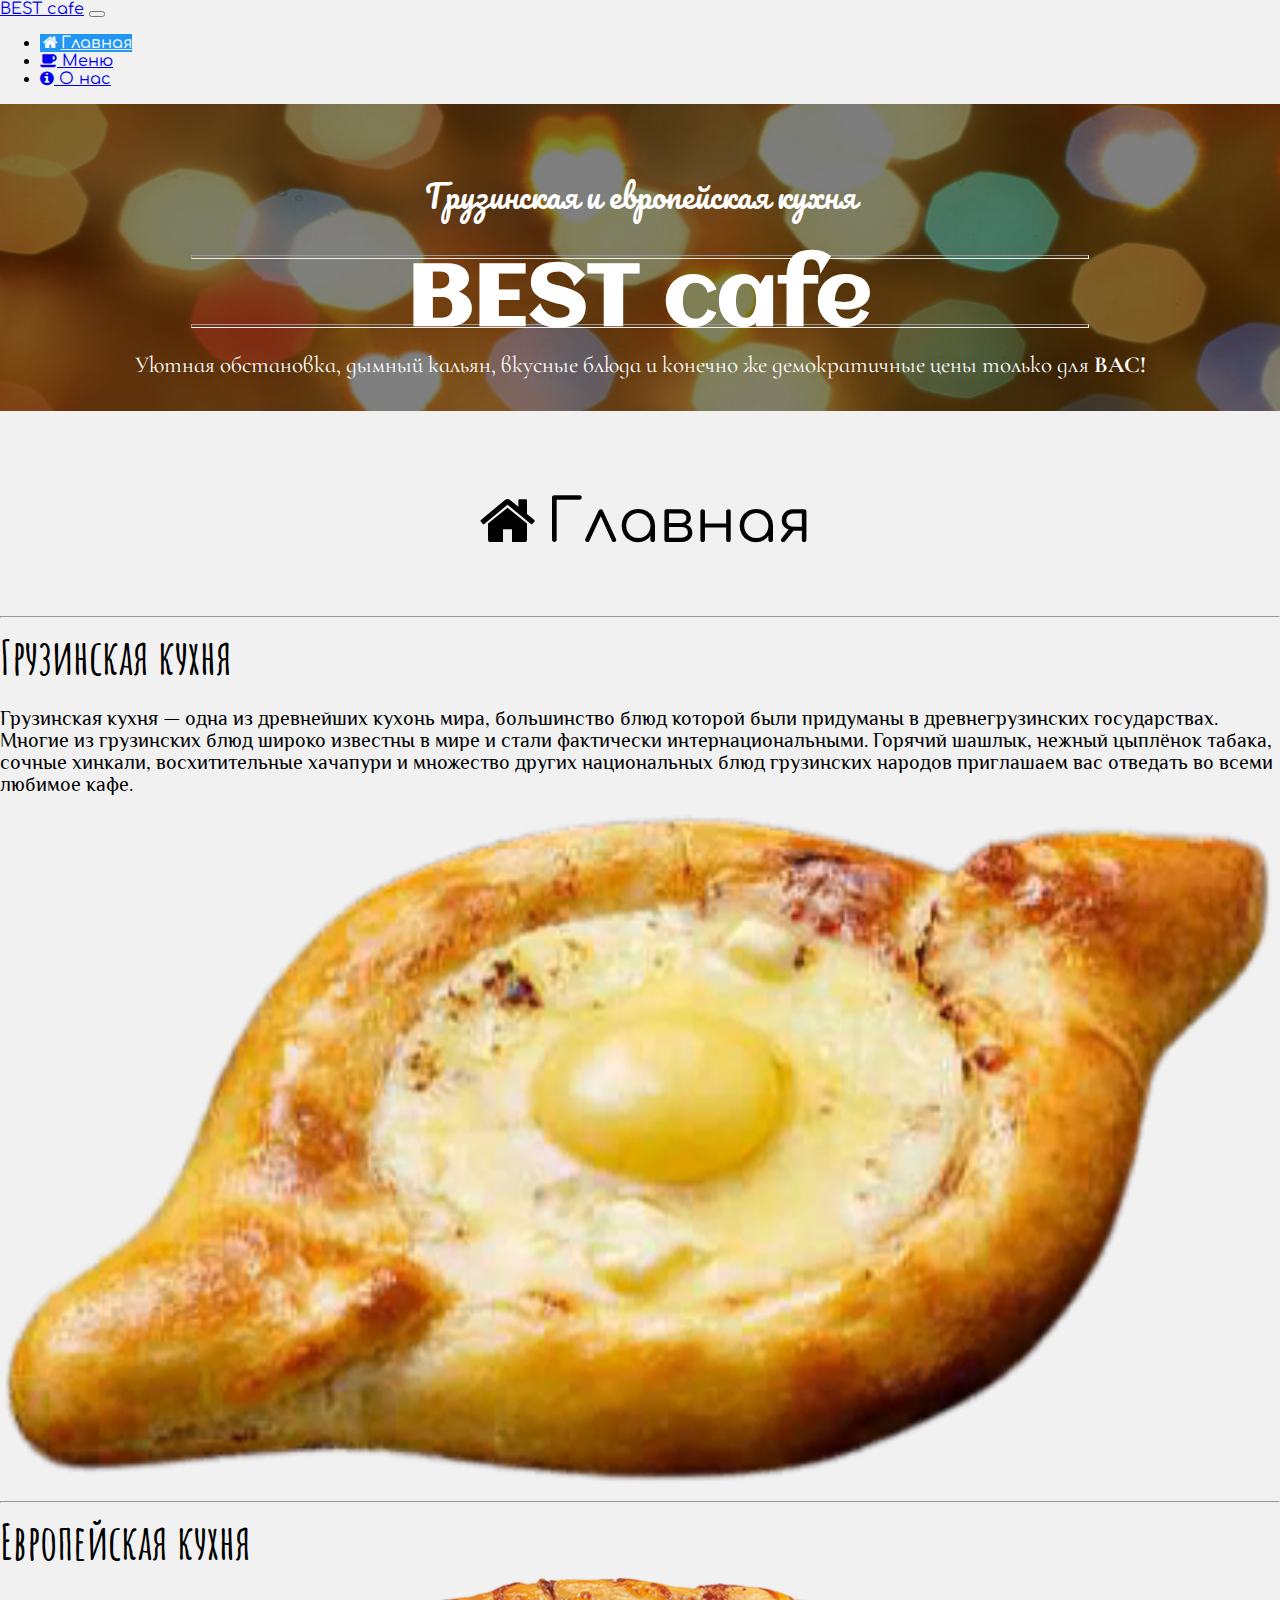
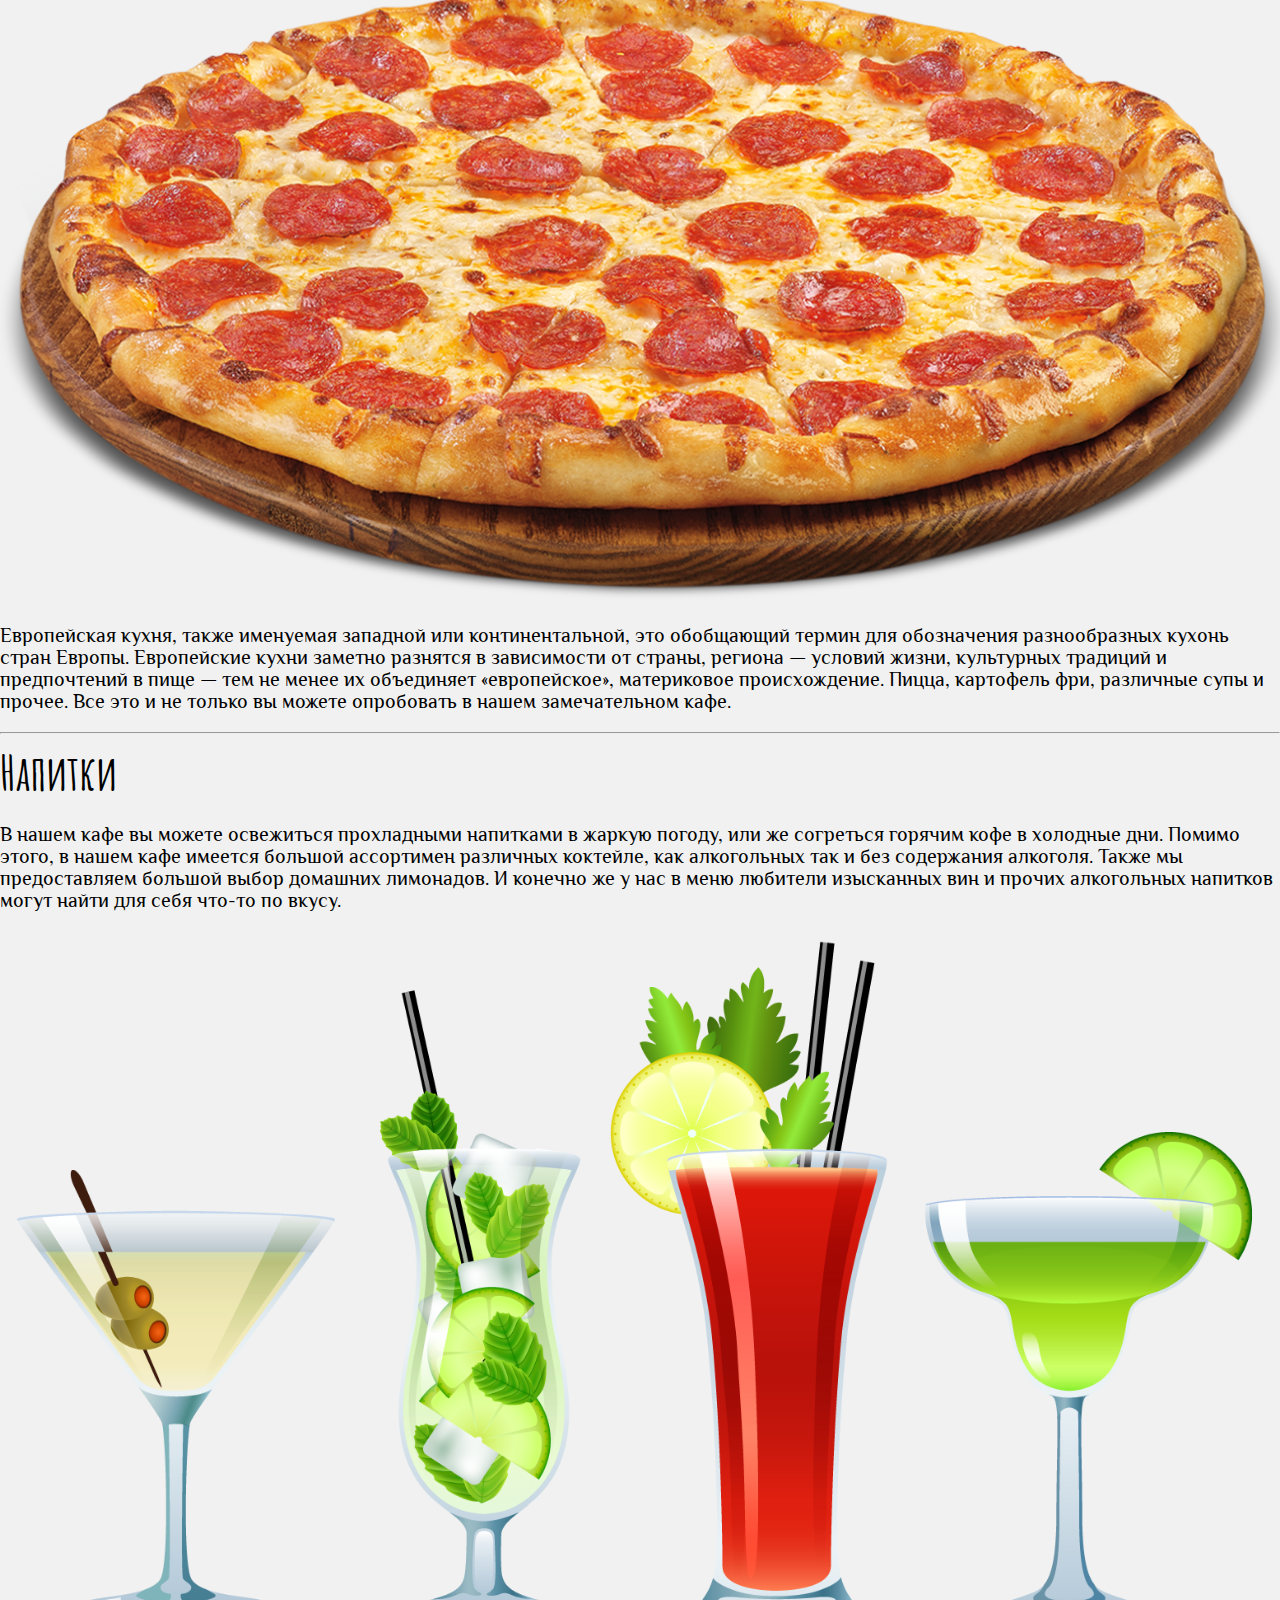
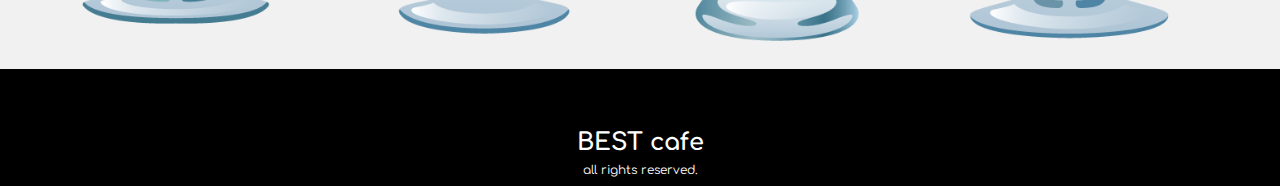
<file: Index.html>
<!doctype html>
<html lang="ru">
  <head>
    <!-- Meta tags -->
    <meta charset="utf-8">
    <meta name="viewport" content="width=device-width, initial-scale=1">
    <!-- Bootstrap CSS -->
    <link href="https://cdn.jsdelivr.net/npm/bootstrap@5.1.3/dist/css/bootstrap.min.css" rel="stylesheet" integrity="sha384-1BmE4kWBq78iYhFldvKuhfTAU6auU8tT94WrHftjDbrCEXSU1oBoqyl2QvZ6jIW3" crossorigin="anonymous">
		<link rel="stylesheet" href="https://cdnjs.cloudflare.com/ajax/libs/font-awesome/4.7.0/css/font-awesome.min.css">
    <link rel="stylesheet" type="text/css" href="main.css">
    <title>Cafe website</title>
    <link rel="apple-touch-icon" sizes="57x57" href="images/apple-icon-57x57.png">
		<link rel="apple-touch-icon" sizes="60x60" href="images/apple-icon-60x60.png">
		<link rel="apple-touch-icon" sizes="72x72" href="images/apple-icon-72x72.png">
		<link rel="apple-touch-icon" sizes="76x76" href="images/apple-icon-76x76.png">
		<link rel="apple-touch-icon" sizes="114x114" href="images/apple-icon-114x114.png">
		<link rel="apple-touch-icon" sizes="120x120" href="images/apple-icon-120x120.png">
		<link rel="apple-touch-icon" sizes="144x144" href="images/apple-icon-144x144.png">
		<link rel="apple-touch-icon" sizes="152x152" href="images/apple-icon-152x152.png">
		<link rel="apple-touch-icon" sizes="180x180" href="images/apple-icon-180x180.png">
		<link rel="icon" type="image/png" sizes="192x192"  href="images/android-icon-192x192.png">
		<link rel="icon" type="image/png" sizes="32x32" href="images/favicon-32x32.png">
		<link rel="icon" type="image/png" sizes="96x96" href="images/favicon-96x96.png">
		<link rel="icon" type="image/png" sizes="16x16" href="images/favicon-16x16.png">
		<link rel="manifest" href="images/manifest.json">
		<meta name="msapplication-TileColor" content="#ffffff">
		<meta name="msapplication-TileImage" content="ms-icon-144x144.png">
		<meta name="theme-color" content="#ffffff">
	  <script src="https://cdn.jsdelivr.net/npm/jquery@3.5.1/dist/jquery.slim.min.js"></script>
	  <script src="https://cdn.jsdelivr.net/npm/popper.js@1.16.1/dist/umd/popper.min.js"></script>
	  <script src="https://cdn.jsdelivr.net/npm/bootstrap@4.6.1/dist/js/bootstrap.bundle.min.js"></script>
  </head>
  <body>
  	<nav class="navbar navbar-expand-sm sticky-top bg-dark navbar-dark">
		  <a class="navbar-brand" href="Index.html"> BEST cafe</a>
		  <button class="navbar-toggler" type="button" data-toggle="collapse" data-target="#collapsibleNavbar">
		    <span class="navbar-toggler-icon"></span>
		  </button>
		  <div class="collapse navbar-collapse" id="collapsibleNavbar">
		    <ul class="navbar-nav">
		      <li class="nav-item">
					  <a href="Index.html" class="nav-link active" id="page"><i class="fa fa-fw fa-home"></i>Главная</a>
		      </li>
		      <li class="nav-item">
						<a href="Menu.html" class="nav-link active"><i class="fa fa-coffee"></i> Meню</a>
		      </li>
		      <li class="nav-item">
						<a href="About.html" class="nav-link active"><i class="fa fa-info-circle"></i> О нас</a>
		      </li>    
		    </ul>
		  </div>  
		</nav>
  	<div class="header">
			<div class="toptext">
				<p id="hd1">Грузинская и европейская кухня</p><hr>
				<p id="hd2"><strong>BEST cafe</strong></p><hr>
				<p id="hd3">Уютная обстановка, дымный кальян, вкусные блюда и конечно же демократичные цены только для <b>ВAC!</b></p>
			</div>
  	</div>
  	<br>
  	<div id="content">
			<p><i class="fa fa-fw fa-home"></i>Главная</p>
		</div><hr>
    <div class="container">
		  <div class="row">
				<strong class="headings">Грузинская кухня</strong>
		    <div class="col-lg-9 col-12">
		    	<p>Грузинская кухня — oдна из древнейших кухонь мира, большинство блюд которой были придуманы в древнегрузинских государствах. Многие из грузинских блюд широко известны в мире и стали фактически интернациональными. Горячий шашлык, нежный цыплёнок табака, сочные хинкали, восхитительные хачапури и множество других национальных блюд грузинских народов приглашаем вас отведать во всеми любимое кафе.</p>
		    </div>
		    <div class="col-lg-3 col-6 mx-auto">
		    	<div class="row"><img src="images/hachapuri.png" class="imgstyle"></div>
		    </div>
		  </div>
	    <hr>
		  <div class="row">
			<strong class="headings">Европейская кухня</strong>
		    <div class="col-lg-3 col-6 mx-auto">
		    	<img src="images/pizza.png" class="imgstyle">
				</div>
		    <div class="col-lg-9 col-12">
		    	<p>Европейская кухня, также именуемая западной или континентальной, это обобщающий термин для обозначения разнообразных кухонь стран Европы. Европейские кухни заметно разнятся в зависимости от страны, региона — условий жизни, культурных традиций и предпочтений в пище — тем не менее их объединяет «европейское», материковое происхождение. Пицца, картофель фри, различные супы и прочее. Все это и не только вы можете опробовать в нашем замечательном кафе.</p>
				</div>
		  </div>
	    <hr>
		  <div class="row">
		  	<strong class="headings">Напитки</strong>
		    <div class="col-lg-9 col-12">
		    	<p>В нашем кафе вы можете освежиться прохладными напитками в жаркую погоду, или же согреться горячим кофе в холодные дни. Помимо этого, в нашем кафе имеется большой ассортимен различных коктейле, как алкогольных так и без содержания алкоголя. Также мы предоставляем большой выбор домашних лимонадов. И конечно же у нас в меню любители изысканных вин и прочих алкогольных напитков могут найти для себя что-то по вкусу.</p>
		    </div>
		    <div class="col-lg-3 col-6 mx-auto">
		    	<img src="images/coctails.png" class="imgstyle">
		    </div>
		  </div>
		</div>
		<nav class="navbar-dark bg-dark footer">
			<div class="row">
				<div class="col-5">
					<div class="row"></div>
					<div class="row">
						<h2>BEST cafe</h2>
					</div>
					<div class="row" id="small">
						<p>all rights reserved.</p>
					</div>
				</div>
				<div class="col-2">
					<div class="row">
						<a href="Index.html"><img src="images/logo.png" id="iconstyle"></a>
					</div>
					<div class="row"></div>
					<div class="row"></div>
				</div>
				<div class="col-5">
					<div class="row">
						<a href="tel:+77473840001" id="phone"><i class="fa fa-phone"></i> +7 747 384 00 01</a>
					</div>
					<div class="row">
		      	<a href="https://www.instagram.com/saperavi_kapchagay/" id="instagram"><i class="fa fa-instagram"></i> Instagram</a>
					</div>
					<div class="row">
						<a href="https://yandex.kz/maps/29456/kapchaguy/?ll=77.058384%2C43.848714&mode=poi&poi%5Bpoint%5D=77.057789%2C43.849036&poi%5Buri%5D=ymapsbm1%3A%2F%2Forg%3Foid%3D59911669556&z=17.8" id="adress"><i class="fa fa-map-marker"></i> г.Капчагай, 3-й микрорайон, 28/1</a>
					</div>
				</div>
		  </div>
		</nav>
	<!-- <script src="scripts.js"></script> -->
  </body>
</html>
</file>
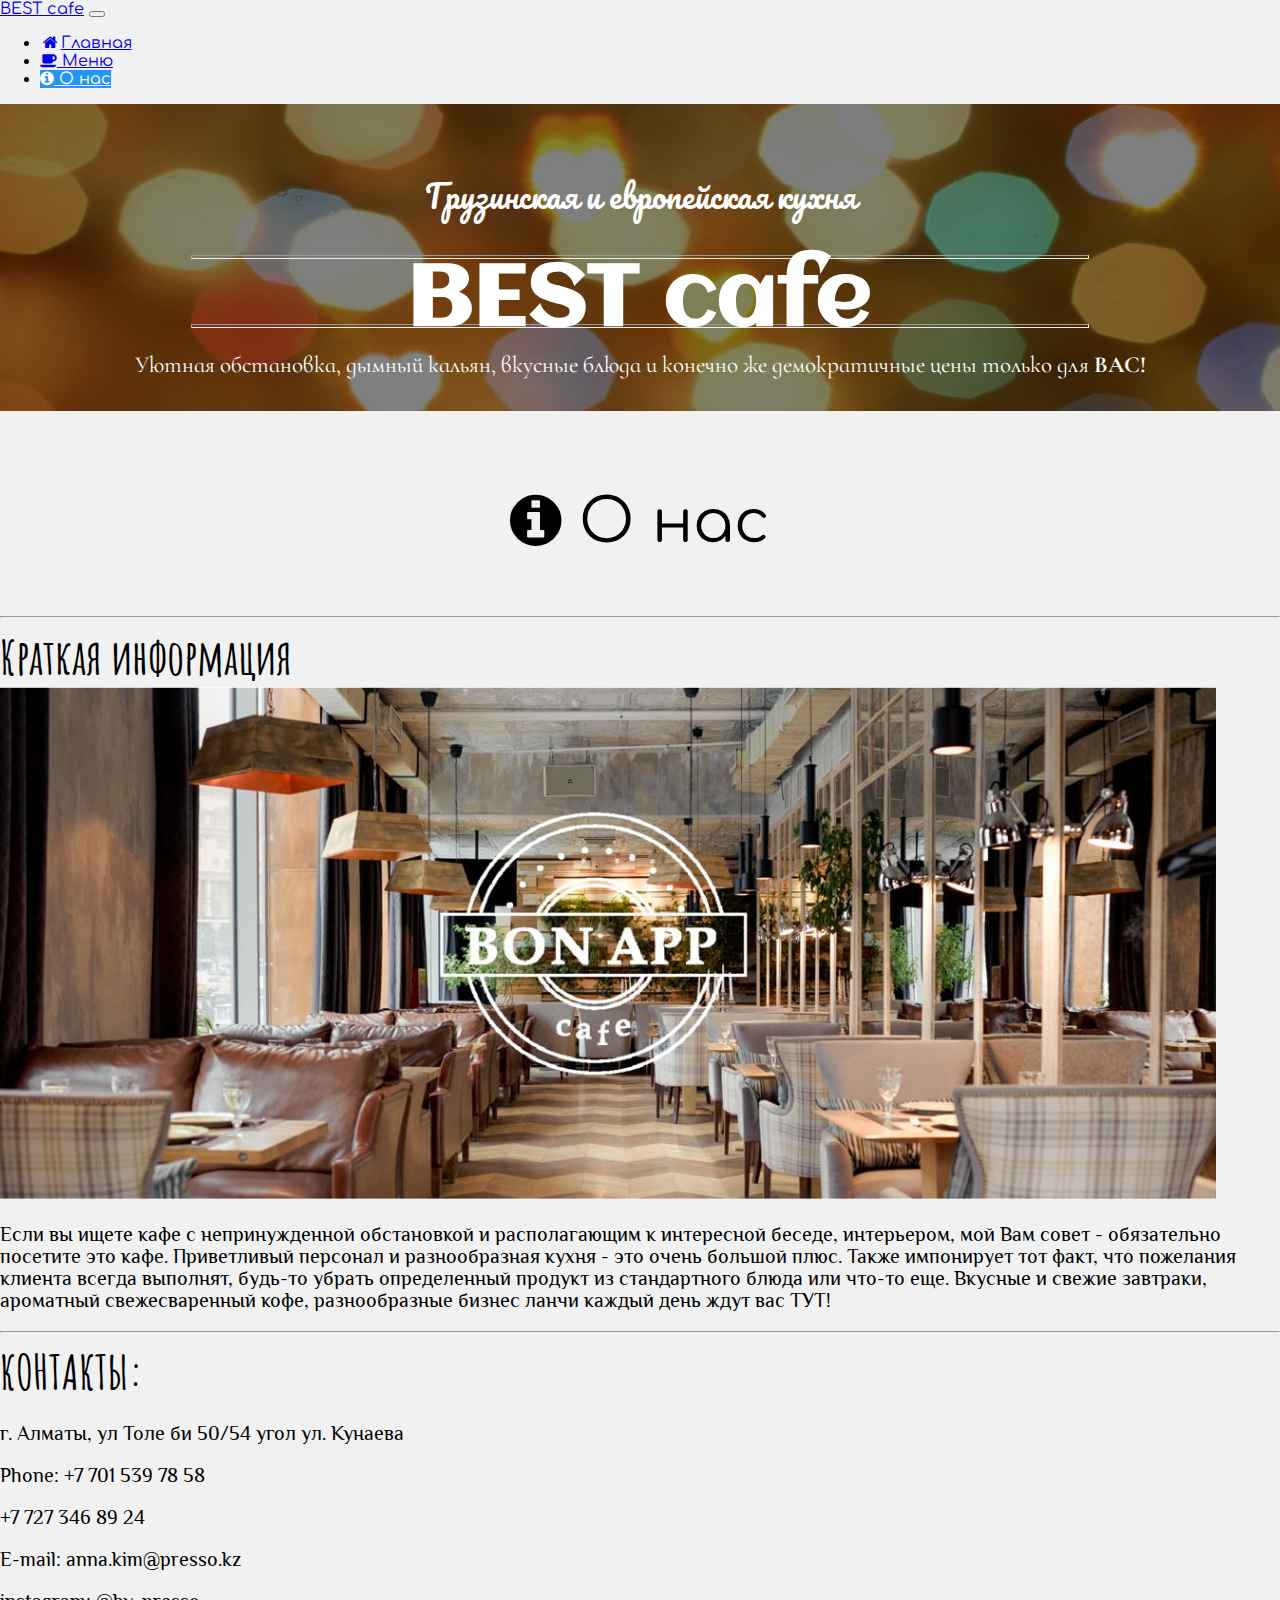
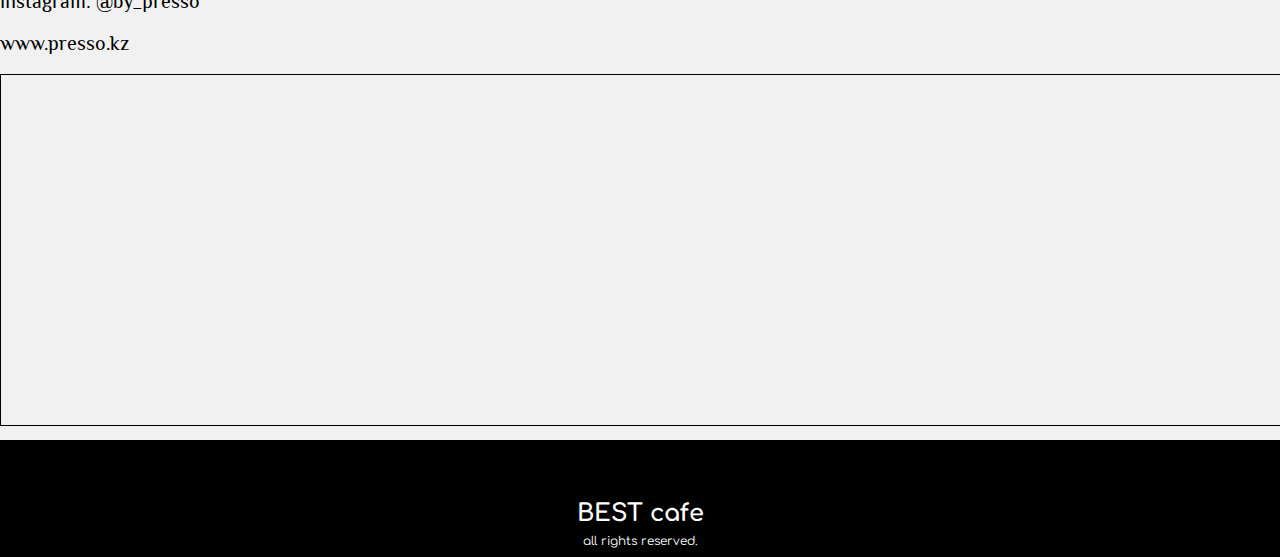
<file: About.html>
<!doctype html>
<html lang="ru">
  <head>
    <!-- Meta tags -->
    <meta charset="utf-8">
    <meta name="viewport" content="width=device-width, initial-scale=1">
    <!-- Bootstrap CSS -->
    <link href="https://cdn.jsdelivr.net/npm/bootstrap@5.1.3/dist/css/bootstrap.min.css" rel="stylesheet" integrity="sha384-1BmE4kWBq78iYhFldvKuhfTAU6auU8tT94WrHftjDbrCEXSU1oBoqyl2QvZ6jIW3" crossorigin="anonymous">
		<link rel="stylesheet" href="https://cdnjs.cloudflare.com/ajax/libs/font-awesome/4.7.0/css/font-awesome.min.css">
    <link rel="stylesheet" type="text/css" href="main.css">
    <title>Cafe website</title>
    <link rel="apple-touch-icon" sizes="57x57" href="images/apple-icon-57x57.png">
		<link rel="apple-touch-icon" sizes="60x60" href="images/apple-icon-60x60.png">
		<link rel="apple-touch-icon" sizes="72x72" href="images/apple-icon-72x72.png">
		<link rel="apple-touch-icon" sizes="76x76" href="images/apple-icon-76x76.png">
		<link rel="apple-touch-icon" sizes="114x114" href="images/apple-icon-114x114.png">
		<link rel="apple-touch-icon" sizes="120x120" href="images/apple-icon-120x120.png">
		<link rel="apple-touch-icon" sizes="144x144" href="images/apple-icon-144x144.png">
		<link rel="apple-touch-icon" sizes="152x152" href="images/apple-icon-152x152.png">
		<link rel="apple-touch-icon" sizes="180x180" href="images/apple-icon-180x180.png">
		<link rel="icon" type="image/png" sizes="192x192"  href="images/android-icon-192x192.png">
		<link rel="icon" type="image/png" sizes="32x32" href="images/favicon-32x32.png">
		<link rel="icon" type="image/png" sizes="96x96" href="images/favicon-96x96.png">
		<link rel="icon" type="image/png" sizes="16x16" href="images/favicon-16x16.png">
		<link rel="manifest" href="images/manifest.json">
		<meta name="msapplication-TileColor" content="#ffffff">
		<meta name="msapplication-TileImage" content="ms-icon-144x144.png">
		<meta name="theme-color" content="#ffffff">
	  <script src="https://cdn.jsdelivr.net/npm/jquery@3.5.1/dist/jquery.slim.min.js"></script>
	  <script src="https://cdn.jsdelivr.net/npm/popper.js@1.16.1/dist/umd/popper.min.js"></script>
	  <script src="https://cdn.jsdelivr.net/npm/bootstrap@4.6.1/dist/js/bootstrap.bundle.min.js"></script>
  </head>
  <body>
  	<nav class="navbar navbar-expand-sm sticky-top bg-dark navbar-dark">
		  <a class="navbar-brand" href="Index.html"> BEST cafe</a>
		  <button class="navbar-toggler" type="button" data-toggle="collapse" data-target="#collapsibleNavbar">
		    <span class="navbar-toggler-icon"></span>
		  </button>
		  <div class="collapse navbar-collapse" id="collapsibleNavbar">
		    <ul class="navbar-nav">
		      <li class="nav-item">
					  <a href="Index.html" class="nav-link active"><i class="fa fa-fw fa-home"></i>Главная</a>
		      </li>
		      <li class="nav-item">
						<a href="Menu.html" class="nav-link active"><i class="fa fa-coffee"></i> Meню</a>
		      </li>
		      <li class="nav-item">
						<a href="About.html" class="nav-link active" id="page"><i class="fa fa-info-circle"></i> О нас</a>
		      </li>    
		    </ul>
		  </div>  
		</nav>
  	<div class="header">
			<div class="toptext">
				<p id="hd1">Грузинская и европейская кухня</p><hr>
				<p id="hd2"><strong>BEST cafe</strong></p><hr>
				<p id="hd3">Уютная обстановка, дымный кальян, вкусные блюда и конечно же демократичные цены только для <b>ВAC!</b></p>
			</div>
  	</div>
  	<br>
  	<div id="content">
			<p><i class="fa fa-info-circle"></i> О нас</p>
		</div><hr>
		<div class="container">
		  <div class="row">
				<strong class="headings">Краткая информация</strong>
		    <div class="col-lg-5 col-10 mx-auto">
		    	<div class="row"><img src="images/Cafe.jpeg" id="imgstyle"></div>
		    </div>
		    <div class="col-lg-7 col-12">
		    	<p>Если вы ищете кафе с непринужденной обстановкой и располагающим к интересной беседе, интерьером, мой Вам совет - обязательно посетите это кафе. Приветливый персонал и разнообразная кухня - это очень большой плюс. Также импонирует тот факт, что пожелания клиента всегда выполнят, будь-то убрать определенный продукт из стандартного блюда или что-то еще. Вкусные и свежие завтраки, ароматный свежесваренный кофе, разнообразные бизнес ланчи каждый день ждут вас ТУТ!</p>
		    </div>
		  </div><hr>
    	<div class="row">
    		<div class="col-lg-5 col-12">
    			<strong class="headings">КОНТАКТЫ:</strong><br>
					<p>г. Алматы, ул Толе би 50/54 угол ул. Кунаева</p>
					<p>Phone: +7 701 539 78 58</p>
					<p>+7 727 346 89 24</p>
					<p>E-mail: anna.kim@presso.kz</p>
					<p>instagram: @by_presso</p>
					<p>www.presso.kz</p>
    		</div>
    		<div class="col-lg-7 col-12">
    			<iframe src="https://www.google.com/maps/embed?pb=!1m18!1m12!1m3!1d2877.327860472744!2d77.05556761572763!3d43.84903274776282!2m3!1f0!2f0!3f0!3m2!1i1024!2i768!4f13.1!3m3!1m2!1s0x3882f13e4f5eea63%3A0x557dd0815faad8db!2sSaperavi%20Georgian%20Restaurant!5e0!3m2!1sru!2skz!4v1642659679596!5m2!1sru!2skz" allowfullscreen="" loading="lazy"></iframe>
	    	</div>
			</div>
		</div>
		</div>
		<nav class="navbar-dark bg-dark footer">
			<div class="row">
				<div class="col-5">
					<div class="row"></div>
					<div class="row">
						<h2>BEST cafe</h2>
					</div>
					<div class="row" id="small">
						<p>all rights reserved.</p>
					</div>
				</div>
				<div class="col-2">
					<div class="row">
						<a href="Index.html"><img src="images/logo.png" id="iconstyle"></a>
					</div>
					<div class="row"></div>
					<div class="row"></div>
				</div>
				<div class="col-5">
					<div class="row">
						<a href="tel:+77473840001" id="phone"><i class="fa fa-phone"></i> +7 747 384 00 01</a>
					</div>
					<div class="row">
		      	<a href="https://www.instagram.com/saperavi_kapchagay/" id="instagram"><i class="fa fa-instagram"></i> Instagram</a>
					</div>
					<div class="row">
						<a href="https://yandex.kz/maps/29456/kapchaguy/?ll=77.058384%2C43.848714&mode=poi&poi%5Bpoint%5D=77.057789%2C43.849036&poi%5Buri%5D=ymapsbm1%3A%2F%2Forg%3Foid%3D59911669556&z=17.8" id="adress"><i class="fa fa-map-marker"></i> г.Капчагай, 3-й микрорайон, 28/1</a>
					</div>
				</div>
		  </div>
		</nav>
	</div>
	<!-- <script src="scripts.js"></script> -->
  </body>
</html>
</file>
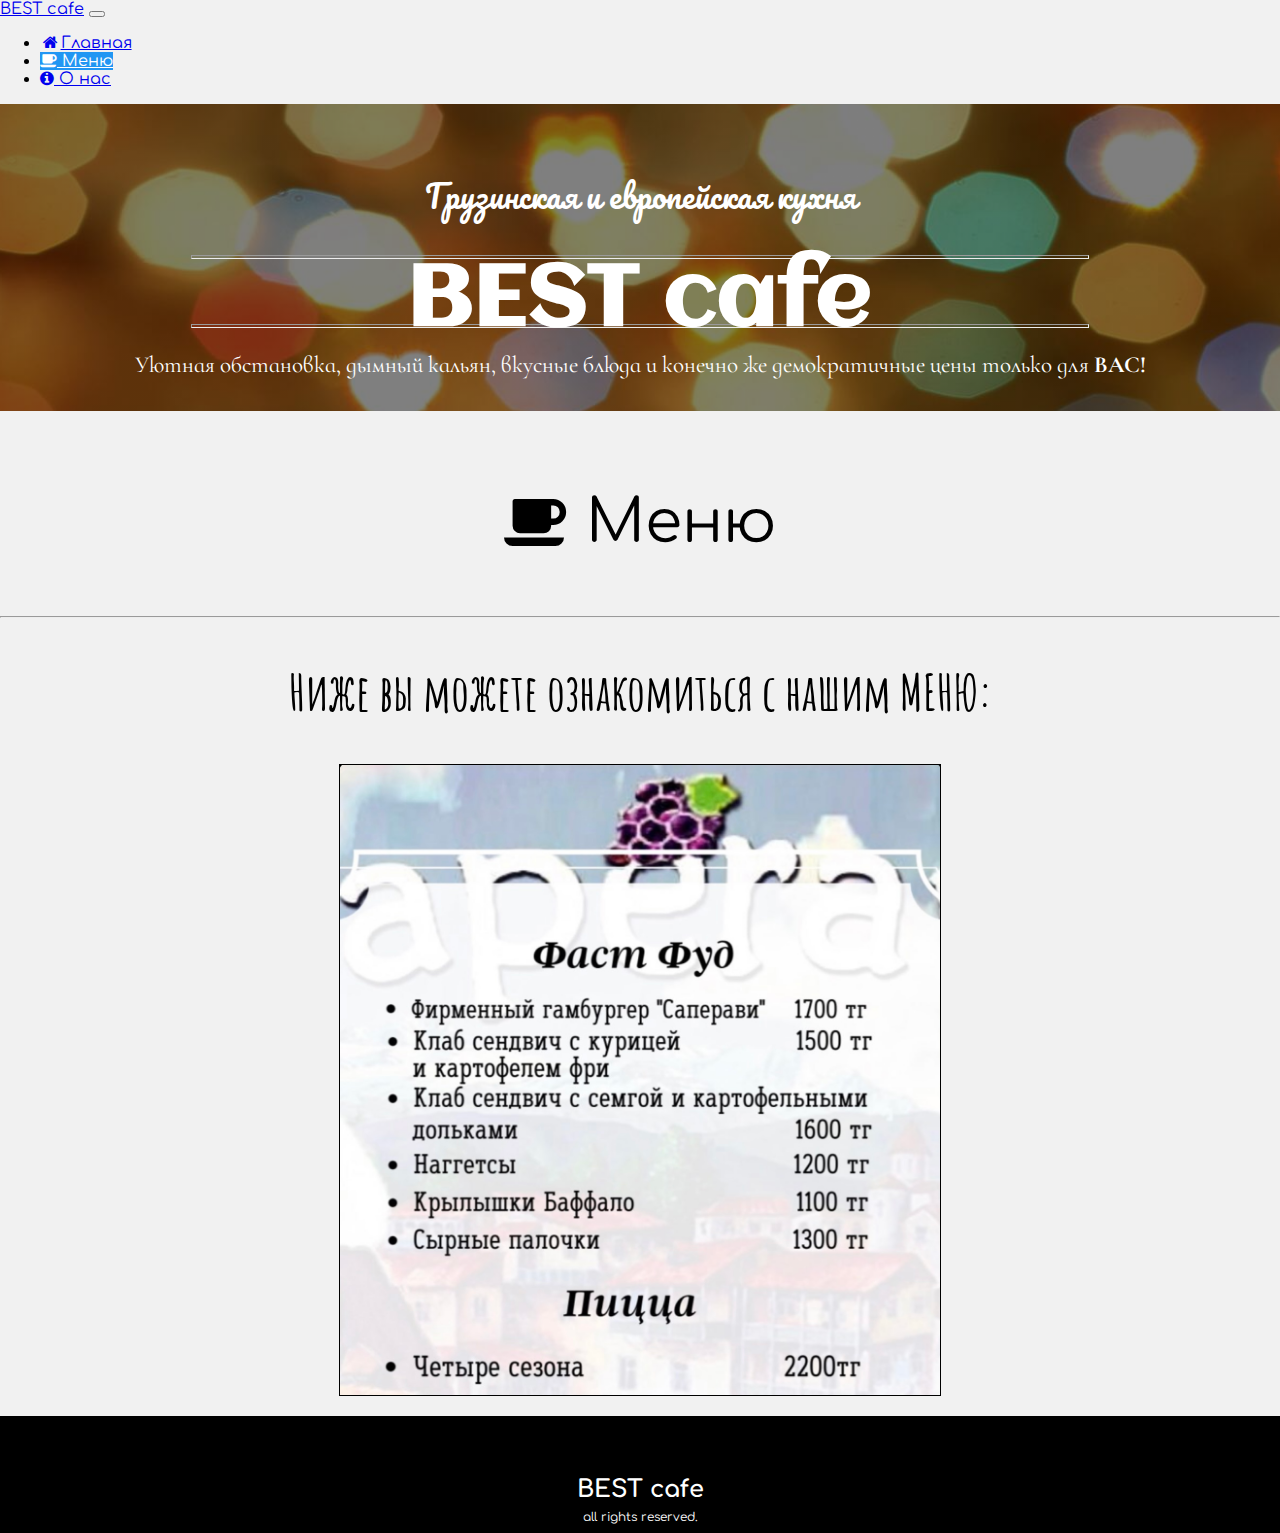
<file: Menu.html>
<!doctype html>
<html lang="ru">
  <head>
    <!-- Meta tags -->
    <meta charset="utf-8">
    <meta name="viewport" content="width=device-width, initial-scale=1">
    <!-- Bootstrap CSS -->
    <link href="https://cdn.jsdelivr.net/npm/bootstrap@5.1.3/dist/css/bootstrap.min.css" rel="stylesheet" integrity="sha384-1BmE4kWBq78iYhFldvKuhfTAU6auU8tT94WrHftjDbrCEXSU1oBoqyl2QvZ6jIW3" crossorigin="anonymous">
		<link rel="stylesheet" href="https://cdnjs.cloudflare.com/ajax/libs/font-awesome/4.7.0/css/font-awesome.min.css">
    <link rel="stylesheet" type="text/css" href="main.css">
    <title>Cafe website</title>
    <link rel="apple-touch-icon" sizes="57x57" href="images/apple-icon-57x57.png">
		<link rel="apple-touch-icon" sizes="60x60" href="images/apple-icon-60x60.png">
		<link rel="apple-touch-icon" sizes="72x72" href="images/apple-icon-72x72.png">
		<link rel="apple-touch-icon" sizes="76x76" href="images/apple-icon-76x76.png">
		<link rel="apple-touch-icon" sizes="114x114" href="images/apple-icon-114x114.png">
		<link rel="apple-touch-icon" sizes="120x120" href="images/apple-icon-120x120.png">
		<link rel="apple-touch-icon" sizes="144x144" href="images/apple-icon-144x144.png">
		<link rel="apple-touch-icon" sizes="152x152" href="images/apple-icon-152x152.png">
		<link rel="apple-touch-icon" sizes="180x180" href="images/apple-icon-180x180.png">
		<link rel="icon" type="image/png" sizes="192x192"  href="images/android-icon-192x192.png">
		<link rel="icon" type="image/png" sizes="32x32" href="images/favicon-32x32.png">
		<link rel="icon" type="image/png" sizes="96x96" href="images/favicon-96x96.png">
		<link rel="icon" type="image/png" sizes="16x16" href="images/favicon-16x16.png">
		<link rel="manifest" href="images/manifest.json">
		<meta name="msapplication-TileColor" content="#ffffff">
		<meta name="msapplication-TileImage" content="ms-icon-144x144.png">
		<meta name="theme-color" content="#ffffff">
	  <script src="https://cdn.jsdelivr.net/npm/jquery@3.5.1/dist/jquery.slim.min.js"></script>
	  <script src="https://cdn.jsdelivr.net/npm/popper.js@1.16.1/dist/umd/popper.min.js"></script>
	  <script src="https://cdn.jsdelivr.net/npm/bootstrap@4.6.1/dist/js/bootstrap.bundle.min.js"></script>
  </head>
  <body>
  	<nav class="navbar navbar-expand-sm sticky-top bg-dark navbar-dark">
		  <a class="navbar-brand" href="Index.html"> BEST cafe</a>
		  <button class="navbar-toggler" type="button" data-toggle="collapse" data-target="#collapsibleNavbar">
		    <span class="navbar-toggler-icon"></span>
		  </button>
		  <div class="collapse navbar-collapse" id="collapsibleNavbar">
		    <ul class="navbar-nav">
		      <li class="nav-item">
					  <a href="Index.html" class="nav-link active"><i class="fa fa-fw fa-home"></i>Главная</a>
		      </li>
		      <li class="nav-item">
						<a href="Menu.html" class="nav-link active" id="page"><i class="fa fa-coffee"></i> Meню</a>
		      </li>
		      <li class="nav-item">
						<a href="About.html" class="nav-link active"><i class="fa fa-info-circle"></i> О нас</a>
		      </li>    
		    </ul>
		  </div>  
		</nav>
  	<div class="header">
			<div class="toptext">
				<p id="hd1">Грузинская и европейская кухня</p><hr>
				<p id="hd2"><strong>BEST cafe</strong></p><hr>
				<p id="hd3">Уютная обстановка, дымный кальян, вкусные блюда и конечно же демократичные цены только для <b>ВAC!</b></p>
			</div>
  	</div>
  	<br>
  	<div id="content">
			<p><i class="fa fa-coffee"></i> Meню</p>
		</div><hr>
		<h2 id="menutext">Ниже вы можете ознакомиться с нашим <b>МЕНЮ:</b></h2>
		<div id="menubox">
			<img src="images/1.PNG" class="menuimg">
			<img src="images/2.PNG" class="menuimg">
			<img src="images/3.PNG" class="menuimg">
			<img src="images/4.PNG" class="menuimg">
		</div>
		<nav class="navbar-dark bg-dark footer">
			<div class="row">
				<div class="col-5">
					<div class="row"></div>
					<div class="row">
						<h2>BEST cafe</h2>
					</div>
					<div class="row" id="small">
						<p>all rights reserved.</p>
					</div>
				</div>
				<div class="col-2">
					<div class="row">
						<a href="Index.html"><img src="images/logo.png" id="iconstyle"></a>
					</div>
					<div class="row"></div>
					<div class="row"></div>
				</div>
				<div class="col-5">
					<div class="row">
						<a href="tel:+77473840001" id="phone"><i class="fa fa-phone"></i> +7 747 384 00 01</a>
					</div>
					<div class="row">
		      	<a href="https://www.instagram.com/saperavi_kapchagay/" id="instagram"><i class="fa fa-instagram"></i> Instagram</a>
					</div>
					<div class="row">
						<a href="https://yandex.kz/maps/29456/kapchaguy/?ll=77.058384%2C43.848714&mode=poi&poi%5Bpoint%5D=77.057789%2C43.849036&poi%5Buri%5D=ymapsbm1%3A%2F%2Forg%3Foid%3D59911669556&z=17.8" id="adress"><i class="fa fa-map-marker"></i> г.Капчагай, 3-й микрорайон, 28/1</a>
					</div>
				</div>
		  </div>
		</nav>
	</div>
	<!-- <script src="scripts.js"></script> -->
  </body>
</html>
</file>
<file: main.css>
@import url(https://fonts.googleapis.com/css?family=Muli:300italic);
@import url('https://fonts.googleapis.com/css2?family=Amatic+SC:wght@700&family=Philosopher:wght@700&display=swap');
@import url('https://fonts.googleapis.com/css?family=Comfortaa|Cormorant+Infant|Aclonica|Pacifico&display=swap');

body, html {
  height: 100%;
}

body {  background-color: #f1f1f1;
  margin: 0;
  font-family: 'Comfortaa', cursive;}

.header {
  background-image: linear-gradient( rgba(0, 0, 0, 0.5), rgba(0, 0, 0, 0.5) ), url('images/Back.jpg');
  background-attachment: fixed;
  background-position: center;
  height: 24vw;
  width: 100%;
  background-repeat: no-repeat;
  background-size: cover;
}

.toptext{
  font-family: 'Pacifico', cursive;
  overflow: hidden;
  position: relative;
  text-align: center;
  color: white;
  top: 13%;
  width: 100%;
}

#hd1 {font-size: 2.5vw;
  }

#hd2 {font-family: 'Aclonica', sans-serif;
  font-size: 6.7vw;
  margin-top: -0.5vw;
  margin-bottom: -2vw;}

#hd3 {font-size: 1.8vw;
  font-family: 'Cormorant Infant', serif;}

.toptext hr {
  height:2px;
  width: 70%;
  margin: auto;}

.topnav {
  overflow: hidden;
  background-color: black;
  float: center;
  position: fixed;
  z-index: 99;
  transition: 0.2s; 
  width: 100%;}

.navbutton {
  float: left;
  display: block;
  color: #f2f2f2;
  text-align: center;
  padding: 14px 10px;
  text-decoration: none;
  font-size: 17px;}

.navbutton:hover {
  background-color: #ddd;
  color: black;}

#page {
  background-color: #2196F3;
  color: white;}

#content p{
  font-size: 60px;
  text-align: center;}

.imgstyle{
  width: 100%;
}

#imgstyle{
  width: 95%;
}

.headings{
  font-size: 48px;
  font-family: 'Amatic SC', cursive;
}

.container p{
  font-size: 20px;
  font-family: 'Philosopher', sans-serif;
}

.footer{
  overflow: hidden;
  background-color: black;
  float: center;
  transition: 0.2s; 
  width: 100%;
  height: 12%;
  margin-top: 10px;
  padding-top: 0.7%;
  color: white;
  text-align: center;
}

.footer h2{
  margin-top: 2.2%;
  margin-bottom: -0.4%;
}

iframe{
  width: 100%;
  height: 350px;
  border:1px solid black;
}

.footer a {
  margin-top: 0.8%;
  background-color: transparent;
  color: white;
  font-size: 15px;
  border: none;
  text-decoration:none;
  cursor: pointer;}

#small {font-size: 12px;}

#iconstyle{
    float: center;
    align-self: middle;
    width: 85px;
  }

#menubox{
  height: 70%;
  width: 600px;
  overflow: auto;
  margin-left: auto;
  margin-right: auto;
  margin-bottom: 20px;
  border:1px solid black;
}

#menutext{
  text-align: center;
  font-family: 'Amatic SC', cursive;
  font-size: 50px;
}

.menuimg{
  width: 100%;
  display: block;
}

@media screen and (max-width: 1600px) {

.toptext{top: 10%;}

#iconstyle{
    margin-top: 1.7%;
  }

.footer h2{
  margin-top: 4%;
}

}

@media screen and (max-width: 1100px) {
.header {height: 26%;}

.toptext{top: 8%;}

#hd1 {font-size: 28px;
  margin-bottom: -0.3vw;}

#hd2 {
  font-size: 80px;
  margin-top: -1vw;
  margin-bottom: -2vw;}

#hd3 {font-size: 24px;}
}


@media screen and (max-width: 992px) {

#iconstyle{
    margin-top: 5%;
  }

.footer h2{
  margin-top: 7%;
}

}


@media screen and (max-width: 900px) {

.header {height: 30%;}

#iconstyle{
    margin-top: 10%;
  }

}

@media screen and (max-width: 650px) {

#menubox{
  width: 90%;;
}

#iconstyle{
    margin-top: 18%;
  }

.footer h2{
  margin-top: 13%;
}

}

@media screen and (max-width: 543px) {

.header {height: 33%;}

}
</file>
